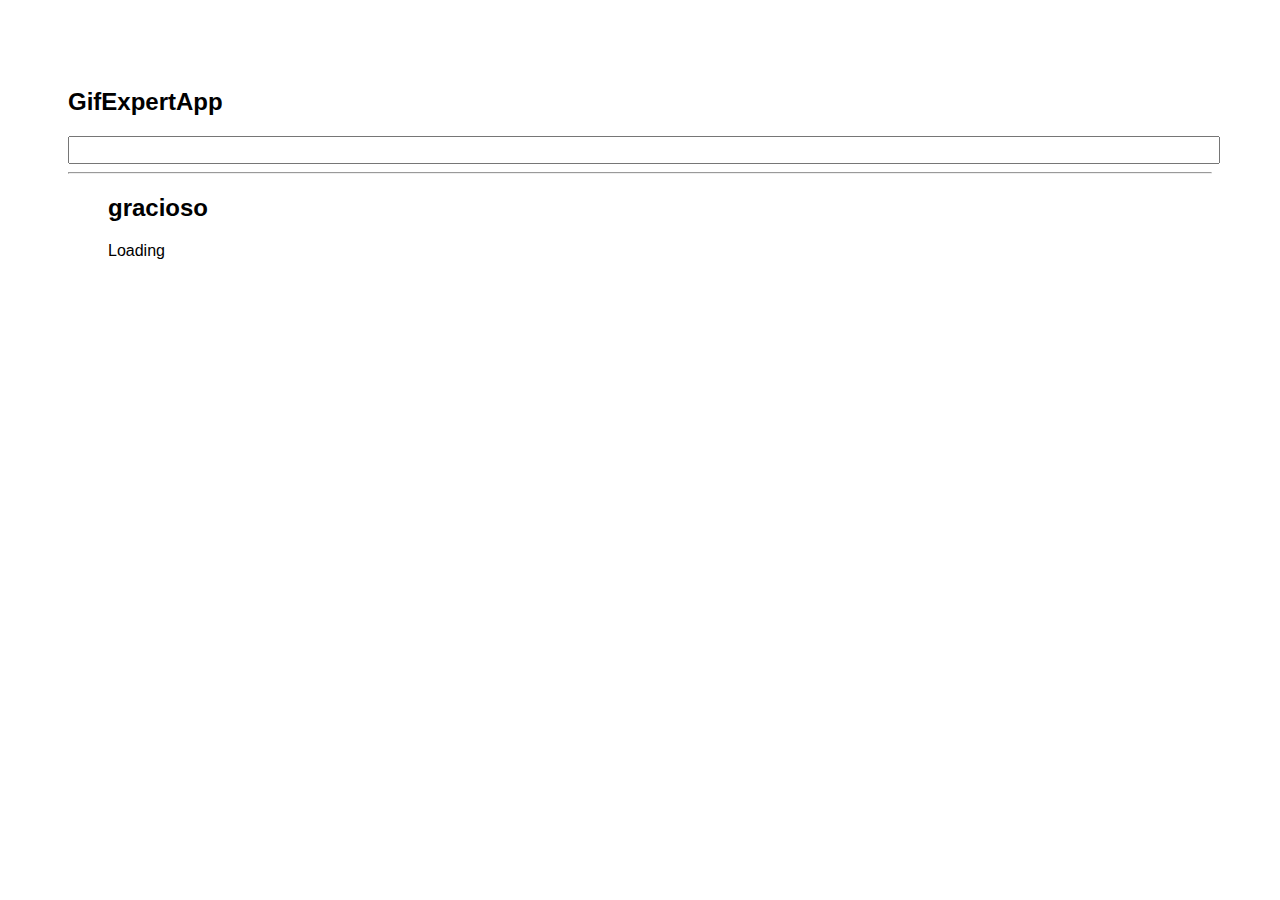
<file: docs/index.html>
<!doctype html>
<html lang="en">

<head>
    <meta charset="utf-8" />
    <link rel="icon" href="./favicon.ico" />
    <meta name="viewport" content="width=device-width,initial-scale=1" />
    <meta name="theme-color" content="#000000" />
    <meta name="description" content="Web site created using create-react-app" />
    <link rel="apple-touch-icon" href="./logo192.png" />
    <link rel="manifest" href="./manifest.json" />
    <link rel="stylesheet" href="https://cdnjs.cloudflare.com/ajax/libs/animate.css/4.1.1/animate.min.css" />
    <title>Gif Expert App</title>
    <link href="./static/css/main.2a5dad44.chunk.css" rel="stylesheet">
</head>

<body><noscript>You need to enable JavaScript to run this app.</noscript>
    <div id="root"></div>
    <script>!function (e) { function r(r) { for (var n, p, f = r[0], i = r[1], l = r[2], c = 0, s = []; c < f.length; c++)p = f[c], Object.prototype.hasOwnProperty.call(o, p) && o[p] && s.push(o[p][0]), o[p] = 0; for (n in i) Object.prototype.hasOwnProperty.call(i, n) && (e[n] = i[n]); for (a && a(r); s.length;)s.shift()(); return u.push.apply(u, l || []), t() } function t() { for (var e, r = 0; r < u.length; r++) { for (var t = u[r], n = !0, f = 1; f < t.length; f++) { var i = t[f]; 0 !== o[i] && (n = !1) } n && (u.splice(r--, 1), e = p(p.s = t[0])) } return e } var n = {}, o = { 1: 0 }, u = []; function p(r) { if (n[r]) return n[r].exports; var t = n[r] = { i: r, l: !1, exports: {} }; return e[r].call(t.exports, t, t.exports, p), t.l = !0, t.exports } p.m = e, p.c = n, p.d = function (e, r, t) { p.o(e, r) || Object.defineProperty(e, r, { enumerable: !0, get: t }) }, p.r = function (e) { "undefined" != typeof Symbol && Symbol.toStringTag && Object.defineProperty(e, Symbol.toStringTag, { value: "Module" }), Object.defineProperty(e, "__esModule", { value: !0 }) }, p.t = function (e, r) { if (1 & r && (e = p(e)), 8 & r) return e; if (4 & r && "object" == typeof e && e && e.__esModule) return e; var t = Object.create(null); if (p.r(t), Object.defineProperty(t, "default", { enumerable: !0, value: e }), 2 & r && "string" != typeof e) for (var n in e) p.d(t, n, function (r) { return e[r] }.bind(null, n)); return t }, p.n = function (e) { var r = e && e.__esModule ? function () { return e.default } : function () { return e }; return p.d(r, "a", r), r }, p.o = function (e, r) { return Object.prototype.hasOwnProperty.call(e, r) }, p.p = "/"; var f = this["webpackJsonpgif-expert-app"] = this["webpackJsonpgif-expert-app"] || [], i = f.push.bind(f); f.push = r, f = f.slice(); for (var l = 0; l < f.length; l++)r(f[l]); var a = i; t() }([])</script>
    <script src="./static/js/2.2efee208.chunk.js"></script>
    <script src="./static/js/main.f2175597.chunk.js"></script>
</body>

</html>
</file>
<file: docs/static/css/main.2a5dad44.chunk.css>
*{font-family:"Franklin Gothic Medium","Arial Narrow",Arial,sans-serif}body{padding:60px}input{color:grey;font-size:1.2rem;width:100%}.card-grid{display:flex;flex-direction:row;flex-wrap:wrap}.card{align-content:center;border:1px solid grey;border-radius:6px;margin-bottom:10px;margin-right:10px;overflow:hidden}.card p{padding:5px;text-align:center}.card img{max-height:170px}
/*# sourceMappingURL=main.2a5dad44.chunk.css.map */
</file>
